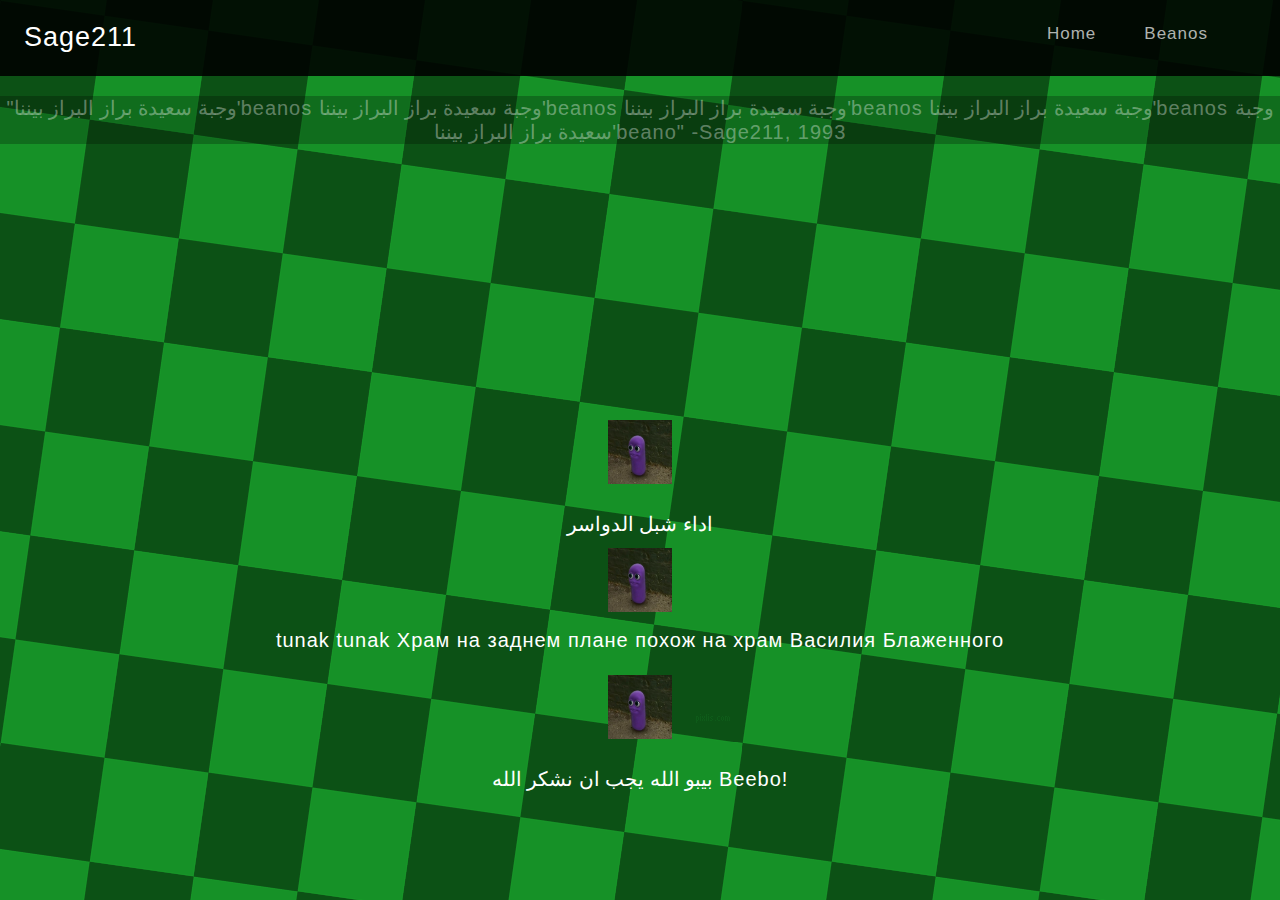
<file: beanos.html>
<!DOCTYPE html>
<html>
    <head><title>Sage211</title>
    <link rel="shortcut icon" type="image/png" href="favicon.jpg">
    <link rel="stylesheet" type="text/css" href="css/style.css">
</head>
<body>
    <a herf="index.html">
    <div class="menu">
        <a href="beanos.html">Beanos</a>
        <a href="index.html">Home</a>
        <h2>Sage211</h2>
    </div>
                <p class="bgbeanos">"وجبة سعيدة براز البراز بيننا'beanos وجبة سعيدة براز البراز بيننا'beanos وجبة سعيدة براز البراز بيننا'beanos وجبة سعيدة براز البراز بيننا'beanos وجبة سعيدة براز البراز بيننا'beano"  -Sage211, 1993</p>
                <a href="https://www.youtube.com/watch?v=FYZMrVmK9u8" target="_blank">
                <img src="beanos.jpg" class="beanos">
                </a>
                <p class="txt">اداء شبل الدواسر</p>

                <a href="https://www.youtube.com/watch?v=vTIIMJ9tUc8" target="_blank">
                    <img src="beanos.jpg" class="beanos">
                    </a>
                    <p class="txt">tunak tunak Храм на заднем плане похож на храм Василия Блаженного</p>

                    <a href="https://www.youtube.com/watch?v=ZdJ3fOjh-Ec" target="_blank">
                        <img src="beanos.jpg" class="beanos">
                        </a>
                        <p class="txt">بيبو الله يجب ان نشكر الله Beebo!</p>
</body>
</html>
</file>
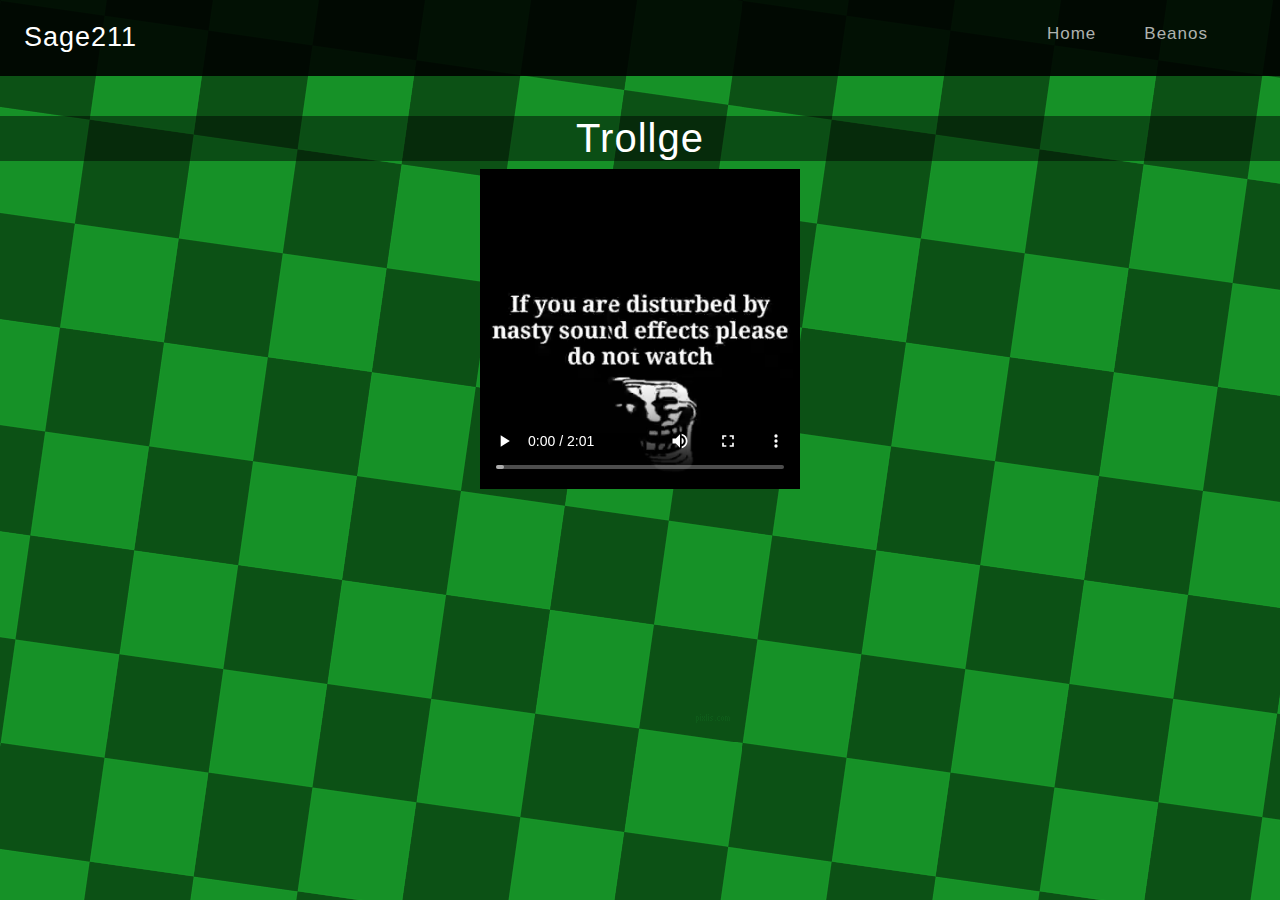
<file: trollge.html>
<!DOCTYPE html>
<html>
    <head><title>Sage211</title>
    <link rel="shortcut icon" type="image/png" href="favicon.jpg">
    <link rel="stylesheet" type="text/css" href="css/style.css">
</head>
<body >
    <a herf="index.html">
    <div class="menu">
        <a href="beanos.html">Beanos</a>
        <a href="index.html">Home</a>
        <h2>Sage211</h2>
    </div>
<p class="bgsocials">Trollge</p>
<video class="vid" controls autoplay>
    <source src="videoplayback.mp4" type="video/mp4">
    Your browser does not support videos.
</video>
</body>
</html>
</file>
<file: css/style.css>
body{
    padding: 0px;
    margin: 0px;
    background-image: url(checkers.png);
    background-color: rgb(14, 172, 0);
    opacity: 1;
    transition: opacity .5s;
}
.menu{
    position: sticky;
    top: 0px;
    background-color:rgba(0, 0, 0, 0.884);
    margin: 0px;
    overflow: hidden;
}
.menu a{
    font: Menu;
    text-decoration: none;
    font-size: 17px;
    letter-spacing: 1px;
    box-sizing: border-box;
    color: rgba(255, 255, 255, 0.692);
    text-align: center;
    padding: 24px 24px;
    font-weight:100;
    float: right;
    transition: color 0.5s, font-size 0.5s;
}
.menu img{
    font: Menu;
    text-decoration: none;
    font-size: 20px;
    padding: 24px 24px;
    width: 150px;
    height: 45px;
    float: left;
    transition: color 0.5s, font-size 0.5s;
}
.menu h2{
    font: Menu;
    text-decoration: none;
    font-size: 27px;
    letter-spacing: 1px;
    box-sizing: border-box;
    color: rgb(255, 255, 255);
    text-align: center;
    padding: 0px 24px;
    font-weight:150;
    float: left;
    transition: color 0.5s, padding 0.5s;
}
.menu a:hover{
    color: rgb(255, 255, 255);
    font-size: 21px;
}
.selected{
    color: white;
}
.txt{
    font: Menu;
    text-decoration: none;
    font-size: 20px;
    letter-spacing: 1px;
    color: rgb(255, 255, 255);
    text-align: center;
    text-justify: auto;
    font-weight:100;
    -webkit-transform: translate(-50%,-50%);
    transform: translate(-0%,1100%);
    top: 50%;
}
.tittle{
    -webkit-text-stroke: 1px black;
    font: Menu;
    text-decoration: none;
    font-size: 40px;
    letter-spacing: 1px;
    color: rgb(19, 19, 19);
    text-align: center;
    text-justify: auto;
    font-weight:200;
}
main{
    
    vertical-align: auto;
    width: 80%;
    height: 100vs;
    background: rgba(8, 8, 0, 0);
    padding: 6px 24px;
    text-align: left;
    color: whitve;
    margin: 0px;
    letter-spacing: 1px;
    font: caption;
    font-size: 24px;
    text-transform: uppercase;    
}
button{
    border: thin;
    border-color: #ffffff42;
    border-style: solid;
    margin: 5px;
    position: relative;
    display: block;
    top: auto;
    left: 50%;
    -ms-transform: translate(-50%, -0%);
    transform: translate(-50%, 30%);
    padding: 10px;
    float: center;
    width: 200px;
    height: 60px;
    line-height: 50px;
    font-size: 50px;
    text-align: center;
    color: white;
    background: rgba(6, 17, 5, 0.651);
    font: caption;
    border-radius: 50px;
    transition: width 0.5s, top 0.5s, background 0.5s;
}
.textbox:hover{
    top: 39%;
    height: 30px;
}
button:hover{
    background: rgba(32, 90, 27, 0.884);
    width: 220px;
}
.bgsocials{
    background-color: rgba(0, 0, 0, 0.459);
    width: auto;
    position: relative;
    display: block;
    float: center;
    font: Menu;
    text-decoration: none;
    font-size: 40px;
    letter-spacing: 1px;
    font-weight:100;
    text-align: center;
    color: white;
}

.bgbeanos{
    background-color: rgba(0, 0, 0, 0.247);
    width: auto;
    position: relative;
    display: block;
    float: center;
    font: Menu;
    text-decoration: none;
    font-size: 20px;
    letter-spacing: 1px;
    font-weight:100;
    text-align: center;
    color: rgba(255, 255, 255, 0.37);
}
.beanos{
    -webkit-transform: translate(-50%,-50%);
    transform: translate(-0%,400%);
    display: block;
    margin-left: auto;
    margin-right: auto;
    width: 5%;
    top: 50%;
    transition: transform 1s, width 1s;
}
.beanos:hover{
    width: 1%;
    transform: translate(-0%,-100%);
}
.vid{
    -webkit-transform: translate(-0%,-0%);
    transform: translate(-0%,-10%);
    display: block;
    margin-left: auto;
    margin-right: auto;
    width: 25%;
    top: 0%;
    transition: transform 1s, width 1s;
}
</file>
